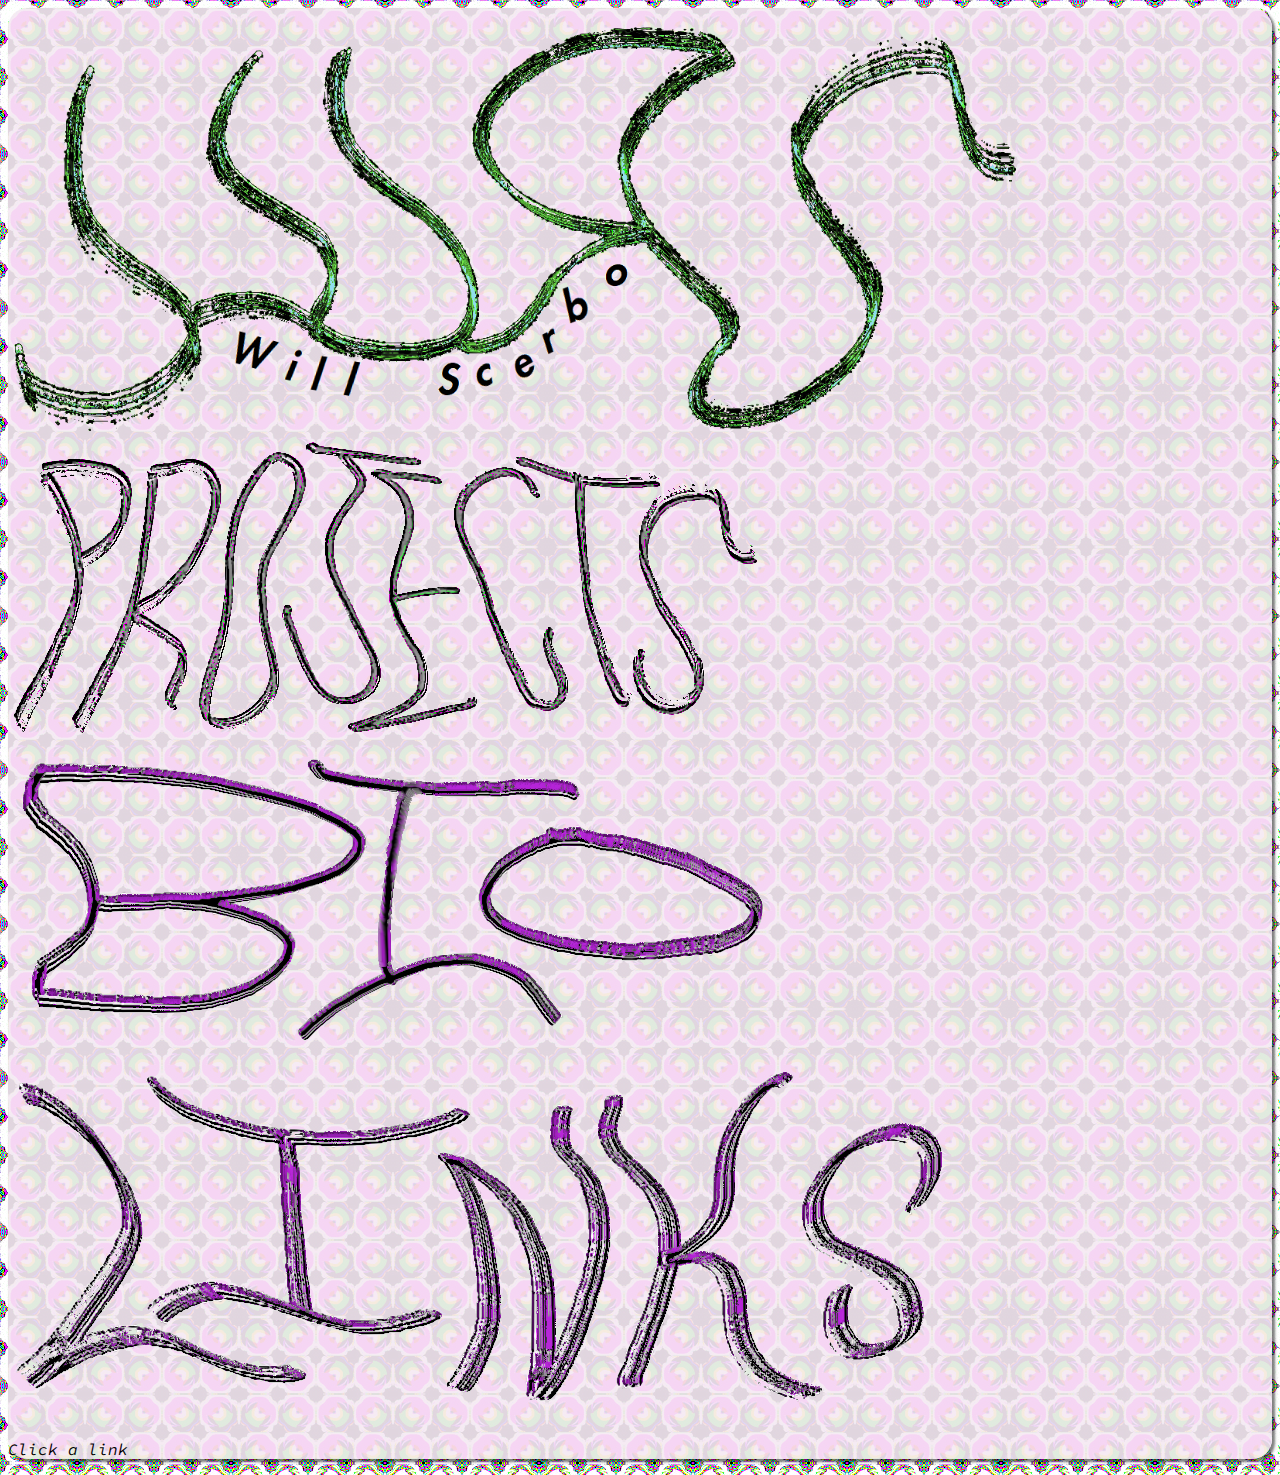
<file: index.html>
<!doctype html>
<html lang="en">
  <head>
    <!-- Required meta tags -->
    <meta charset="utf-8">
    <meta name="viewport" content="width=device-width, initial-scale=1, shrink-to-fit=no">
    <link href="https://fonts.googleapis.com/css2?family=Source+Code+Pro&display=swap" rel="stylesheet">
    <!-- Bootstrap CSS -->
    <link rel="stylesheet" href="https://stackpath.bootstrapcdn.com/bootstrap/4.5.0/css/bootstrap.min.css" integrity="sha384-9aIt2nRpC12Uk9gS9baDl411NQApFmC26EwAOH8WgZl5MYYxFfc+NcPb1dKGj7Sk" crossorigin="anonymous">
      <link rel="stylesheet" href="stylesheet.css">
    <title>WRS</title>
  </head>
  <body>


<div class="maincontainer container pb-4">
  <div class="row" id = "headerimg"><img class = "headerimg img-fluid mx-auto" src="resources/wrslogo.png" alt="WRS"></div>
  <div class="row navlinks ">
    <div class="col"> <img id = "music-img" class = "infolink img-fluid" src="resources/musiclogo.png" alt="projects"></div>
    <div class="col"> <img id = "bio-img" class = "infolink img-fluid" src="resources/biologo.png" alt="biography"></div>
    <div class="col"> <img id = "links-img" class = "infolink img-fluid" src="resources/linkslogo.png" alt="links"></div>
</div>

  <div class="albumarea mb-5"> 
    <div class="container subcontainer">
      <div class="row">
          <img class = "img-fluid mb-2 mx-auto" style = "max-width: 350px; margin-top: 2rem;"  src="resources/webdev.png" alt="web development">
      </div>
      <div class="webdevinfo row mx-auto">
          <p>This space is for posting projects related to web dev.</p><br />
          <p><a href = "https://dockofthebayseafood.com/#/"><strong>Dock of the Bay Seafood</strong></a>: This is a site I made for a local crab business in Anne Arundel County, MD. Built using create-react-app.</p><br />
          <p> </p><br />
          <p><a href="https://wrs410.github.io/Bandcampclone/"><strong>Bandcamp Clone</strong></a>: I made a recreation of my favorite website's desktop site - Bandcamp.</p><br />
          <p> </p><br />
          <p><a href="http://curricular-client.s3-website-us-east-1.amazonaws.com/"><strong>Curricular Coffee</strong></a>: MERN stack application built for COSC 617 Advanced Web Development at Towson. I helped build the frontend using React. My other group members worked on the backend using Nest.js and MongoDB.</p> <br />
          <p> </p><br />
          <p>For examples of work at my jobs, you can visit the <a href="https://adtrial.org">S-CitAD clinical trial site</a> or <a href="https://www.newmarkethealth.com/about-us">one of NewMarket's brands' sites</a>.</p>
      </div>
      <div class="row">
           <img class = "img-fluid mt-2 mx-auto" style = "max-width: 350px; margin-bottom: 1rem;" src="resources/albumsheader.png" alt="albums">
      </div>

      <div class="chag row mx-auto">
       <h4 style = "font-family: 'Source Code Pro', monospace;">Club Chag</h4>
       <p style = "font-family: 'Source Code Pro', monospace;">I currently co-host a <a href = "https://www.twitch.tv/chagrecords">Twitch DJ stream series</a> with a few of my friends called <strong><em>Club Chag</em></strong>. We stream a couple times a month on the weekends. We cater to the online crowd and play a variety of genres of music, mainly electronic and club-focused material.</p>

       <h4 style = "font-family: 'Source Code Pro', monospace;">Choking Boys</h4>
       <p style = "font-family: 'Source Code Pro', monospace;">I currently play synthesizer in the Baltimore-based noise rock band Choking Boys. More info soon - we have no recorded music yet.</p>

      </div>
      <div class="row">
        <h4 style = "font-family: 'Source Code Pro', monospace;">Original Music</h4>
      </div>
      <div class="row">
       
        <div class="col-md">
            <div class="card" >
              <img class="card-img-top albumpic img-fluid" src="resources/a3716174761_16.jpg" alt="Zone 2 Album Cover">
              <div class="card-body">
                <p class="card-text"><strong>ZONE 2 (2020)</strong></p>
                <p class="card-text albumdescription">
                  The newest WRS album. I wrote most of these songs in early-to-mid 2019 and polished them throughout late 2019 and early 2020. COVID-19 gave me the chance to finish all of them in the Spring of 2020. 
                  <ul class = "albumlist">
                    <li><a target="_blank" href='https://wrswrswrswrs.bandcamp.com/album/zone-2'>Bandcamp</a></li>
                    <li><a target="_blank" href='https://open.spotify.com/album/1TZGC6lgw8mI4FFddlx8el?si=YhaK6ojgRdCnRzP0Tu4ncA'>Spotify</a></li>
                  </ul>
                </p>
              </div>
            </div>
        </div>
        <div class="col-md">
            <div class="card" >
              <img class="card-img-top albumpic img-fluid" src="resources/a4074389638_16.jpg" alt="Zone Album cover">
              <div class="card-body">
                <p class="card-text"><strong>ZONE (2018)</strong></p>
                <p class="card-text albumdescription">
                  The first WRS album where I primarily used a DAW (Ableton, to be specific). I like to think of ZONE as my first attempt at pop songwriting, where the lyrics aren't just found poetry like on Hilbert. 
                  <ul class = "albumlist">
                    <li><a target="_blank" href='https://wrswrswrswrs.bandcamp.com/album/zone'>Bandcamp</a></li>
                    <li><a target="_blank" href='https://open.spotify.com/album/77rXLSxHmZjmJZNe1tvgxP?si=Nxt9x_2wQlOjpr5T9Gfl_A'>Spotify</a></li>
                  </ul>
                </p>
              </div>
            </div>
        </div>
        <div class="col-md">
            <div class="card" >
              <img class="card-img-top albumpic img-fluid" src="resources/a1177908590_16.jpg" alt="Hilbert album cover">
              <div class="card-body">
                <p class="card-text"><strong>HILBERT (2016)</strong></p>
                <p class="card-text albumdescription">
                  Songs I wrote in freshman-sophomore year of college. I played these at house shows and elsewhere. Written with two KORG Microsamplers, a Kawai K3 synthesizer, and a Novation KS4 synthesizer. Lo-fi and proud. 
                  <ul class = "albumlist">
                    <li><a target="_blank" href='https://wrswrswrswrs.bandcamp.com/album/hilbert'>Bandcamp</a></li>
                    <li><a target="_blank" href='https://open.spotify.com/album/7ABpkstXEDHtXaLNmbnzBV?si=IW-YMIk8S-OoIEOxO34ytw'>Spotify</a></li>
                  </ul>
                </p>
              </div>
            </div>
        </div>
                
      </div>
      <div class="row">
        <img src = "resources/backbutton.png" style = "cursor: pointer; max-width: 125px" alt = "back button" class = "img-responsive mx-auto closeme mt-5">
      </div>
  </div>
</div>

<div class="bioarea">
  <div class="container">
    <div class="row">
      <div class="d-none d-md-block col-md-4"><img src="resources/3dwill.png" alt="my face" class="img-fluid mx-auto"></div>
      <div class="col-md-8">
        <p id = "topbio" class = "bio-p"><strong>Welcome to my personal site!</strong> I'm Will, a hobbyist musician and programmer based in Baltimore, MD. </p>
        <p class = "bio-p"> </p>
        <p class = "bio-p">I currently work as a Research Data Coordinator at Johns Hopkins University's Bloomberg School of Public Health, and previously worked for 3 years at NewMarket Group in Baltimore, Maryland. I got my B.S. in Applied Mathematics/Statistics with a second major in Mathematics from Johns Hopkins University in Spring 2018, and I am currently pursuing a part-time M.S. in Computer Science from Towson University.</p>
        <p class = "bio-p"><strong>Contact:</strong> I have all my info in the "Contact" tab above. Peace! ☮️</p>
    </div>
      <img src="resources/3dwill.png" alt="my face" class="d-none d-xs-block d-sm-block d-md-none img-fluid mx-auto">
    </div>
    <div class="row">
      <img src = "resources/backbutton.png" style = "cursor: pointer; max-width: 125px" alt = "back button" class = "img-responsive mx-auto closeme mt-5">
    </div>  
  </div>
</div>



<div class = "linksarea">
  <div class = "container">
    <div class = "row mb-3" style = "text-align:center">
      <div class="link-section-link col-md mx-auto">
        <a target = "_blank" href='https://github.com/wrs410'><img class = "img-fluid" src = "resources/githubpic.png" alt = ""/></a>
      </div>
      <div class="link-section-link col-md mx-auto">
        <a target = "_blank" href='https://www.linkedin.com/in/will-scerbo-b9b921119/'><img class = "img-fluid" src = "resources/linkedinpic.png" alt = ""/></a>
      </div>
      <div class="link-section-link col-md mx-auto">
        <a target = "_blank" href='mailto:will.scerbo.789@gmail.com'><img class = "img-fluid" src = "resources/emailpic.png" alt = ""/></a>
      </div>
      <div class="link-section-link col-md mx-auto">
        <a target = "_blank" href='https://wrswrswrswrs.bandcamp.com'><img class = "img-fluid" src = "resources/bandcamppic.png" alt = ""/></a>
      </div>
      <div class="link-section-link col-md mx-auto">
        <a target = "_blank" href='https://soundcloud.com/wrswrswrswrs'><img class = "img-fluid" src = "resources/soundcloudpic.png" alt = ""/></a>
      </div>
    </div>
    <div class="row">
      <img src = "resources/backbutton.png" style = "cursor: pointer; max-width: 125px" alt = "back button" class = "img-responsive mx-auto closeme mt-5">
    </div>   
  </div>
</div>


  <div id = "footer-message" class="row">
    <p class = "mx-auto" ><i>Click a link</i></p>
  </div>

</div>


    <!-- Optional JavaScript -->
    <!-- jQuery first, then Popper.js, then Bootstrap JS -->
    <script src="https://code.jquery.com/jquery-3.5.1.slim.min.js" integrity="sha384-DfXdz2htPH0lsSSs5nCTpuj/zy4C+OGpamoFVy38MVBnE+IbbVYUew+OrCXaRkfj" crossorigin="anonymous"></script>
    <script src="https://cdn.jsdelivr.net/npm/popper.js@1.16.0/dist/umd/popper.min.js" integrity="sha384-Q6E9RHvbIyZFJoft+2mJbHaEWldlvI9IOYy5n3zV9zzTtmI3UksdQRVvoxMfooAo" crossorigin="anonymous"></script>
    <script src="https://stackpath.bootstrapcdn.com/bootstrap/4.5.0/js/bootstrap.min.js" integrity="sha384-OgVRvuATP1z7JjHLkuOU7Xw704+h835Lr+6QL9UvYjZE3Ipu6Tp75j7Bh/kR0JKI" crossorigin="anonymous"></script>
  <script>
    let width = (window.innerWidth > 0) ? window.innerWidth : screen.width;
    console.log(width);
    $("#music-img").click(function() {
      if (width >= 720) {
        $(".infolink").addClass("infolink-shrink");
        $(".headerimg").addClass("headerimg-shrink");
        $(".navlinks").addClass("navlinks-shrink");
        $(".subcontainer").addClass("subcontainer-adjust");
      }
      $(".bioarea").hide();
      $(".linksarea").hide();
      $(".albumarea").css('display', 'flex');
      $(".albumarea").addClass("albumarea-up");
      $('#footer-message').hide();
    });

    $("#bio-img").click(function() {
      if (width >= 720) {
        $(".infolink").addClass("infolink-shrink");
        $(".headerimg").addClass("headerimg-shrink");
        $(".navlinks").addClass("navlinks-shrink");
        $(".bioarea").addClass("subcontainer-adjust");
      }
      $(".albumarea").hide();
      $(".linksarea").hide();
      $(".bioarea").css('display', 'flex');
      $(".bioarea").addClass("bioarea-up");
      $('#footer-message').hide();
    });

    $("#links-img").click(function() {
      if (width >= 720) {
        $(".infolink").addClass("infolink-shrink");
        $(".headerimg").addClass("headerimg-shrink");
        $(".navlinks").addClass("navlinks-shrink");
        $(".subcontainer").addClass("subcontainer-adjust");
      }
      $(".albumarea").hide();
      $(".bioarea").hide();
      $(".linksarea").css('display', 'flex');
      $(".linksarea").addClass("linksarea-up");
      $('#footer-message').hide();
    });

    $(".closeme").click(function() {
      if (width >= 720) {
        $(".infolink").removeClass("infolink-shrink");
        $(".headerimg").removeClass("headerimg-shrink");
        $(".navlinks").removeClass("navlinks-shrink");
      }
      $(".subcontainer").removeClass("subcontainer-adjust");
      $(".albumarea").hide();
      $(".bioarea").hide();
      $(".linksarea").hide();
      $('#footer-message').show();
    })
  </script>
  </body>

</html>
</file>
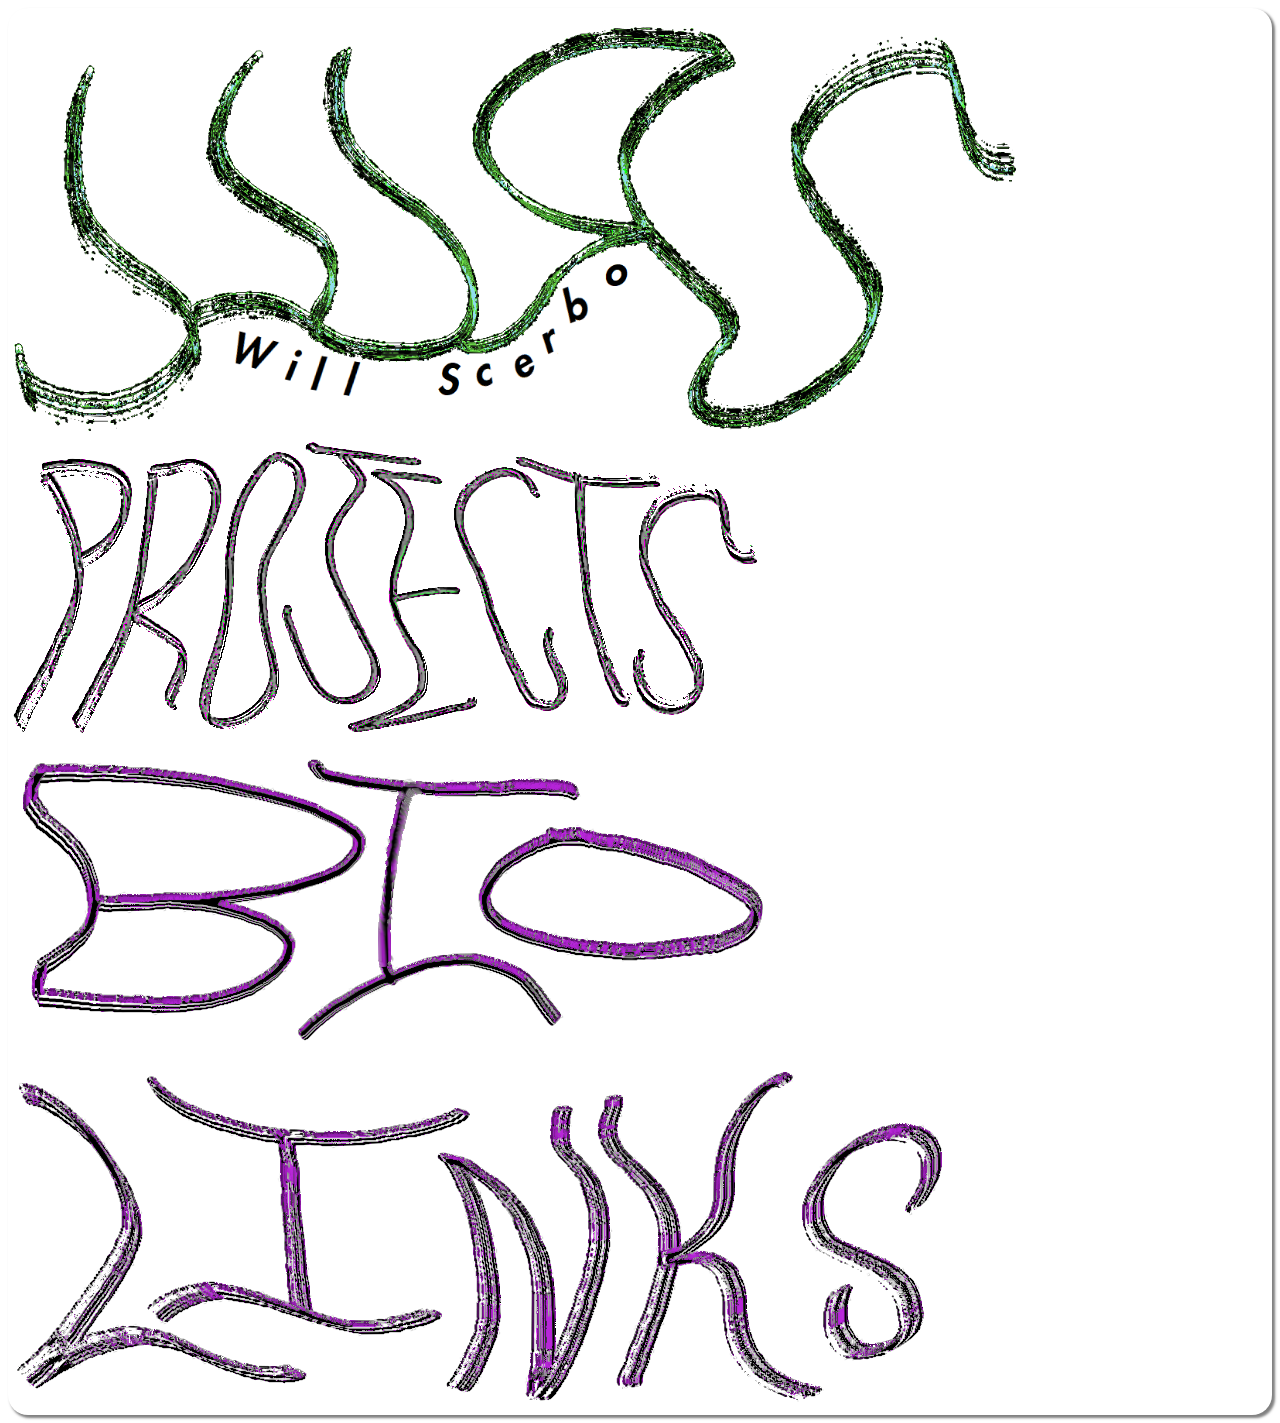
<file: html/index.html>
<!doctype html>
<html lang="en">
  <head>
    <!-- Required meta tags -->
    <meta charset="utf-8">
    <meta name="viewport" content="width=device-width, initial-scale=1, shrink-to-fit=no">
    <link href="https://fonts.googleapis.com/css2?family=Source+Code+Pro&display=swap" rel="stylesheet">
    <!-- Bootstrap CSS -->
    <link rel="stylesheet" href="https://stackpath.bootstrapcdn.com/bootstrap/4.5.0/css/bootstrap.min.css" integrity="sha384-9aIt2nRpC12Uk9gS9baDl411NQApFmC26EwAOH8WgZl5MYYxFfc+NcPb1dKGj7Sk" crossorigin="anonymous">
      <link rel="stylesheet" href="../css/stylesheet.css">
    <title>WRS</title>
  </head>
  <body>


<div class="maincontainer container pb-4">
  <div class="row" id = "headerimg"><img class = "headerimg img-fluid mx-auto" src="../resources/wrslogo.png" alt="WRS"></div>
  <div class="row navlinks ">
    <div class="col"> <img id = "music-img" class = "infolink img-fluid" src="../resources/musiclogo.png" alt=""></div>
    <div class="col"> <img id = "bio-img" class = "infolink img-fluid" src="../resources/biologo.png" alt=""></div>
    <div class="col"> <img id = "links-img" class = "infolink img-fluid" src="../resources/linkslogo.png" alt=""></div>
</div>

  <div class="albumarea mb-5"> 
    <div class="container">
      <div class="row">
          <img class = "img-fluid mb-2 mx-auto" style = "max-width: 350px"  src="../resources/webdev.png" alt="">
      </div>
      <div class="webdevinfo row mx-auto">
          <p>I currently work as a self-taught junior front-end web developer. I'm reserving this space on my site for posting future projects related to my web dev studies. I'll probably post a "listening catalogue" project I've been working on in React here whenever I get around to finishing it. </p>
      </div>
      <div class="row">
           <img class = "img-fluid mt-2 mx-auto" style = "max-width: 350px" src="../resources/albumsheader.png" alt="">
      </div>
      <div class="row">
        <div class="col">
            <div class="card" >
              <img class="card-img-top albumpic img-fluid" src="../resources/a3716174761_16.jpg" alt="Card image cap">
              <div class="card-body">
                <p class="card-text"><strong>ZONE 2 (2020)</strong></p>
                <p class="card-text">
                  The newest WRS album. I wrote most of these songs in early-to-mid 2019 and polished them throughout late 2019 and early 2020. COVID-19 gave me the chance to finish all of them in the Spring of 2020. 
                  <ul class = "albumlist">
                    <li><a target="_blank" href='https://wrswrswrswrs.bandcamp.com/album/zone-2'>Bandcamp</a></li>
                    <li><a target="_blank" href='https://open.spotify.com/album/1TZGC6lgw8mI4FFddlx8el?si=YhaK6ojgRdCnRzP0Tu4ncA'>Spotify</a></li>
                  </ul>
                </p>
              </div>
            </div>
        </div>
        <div class="col">
            <div class="card" >
              <img class="card-img-top albumpic img-fluid" src="../resources/a4074389638_16.jpg" alt="Card image cap">
              <div class="card-body">
                <p class="card-text"><strong>ZONE (2018)</strong></p>
                <p class="card-text">
                  The first WRS album where I primarily used a DAW (Ableton, to be specific). I like to think of ZONE as my first attempt at pop songwriting, where the lyrics aren't just found poetry like on Hilbert. 
                  <ul class = "albumlist">
                    <li><a target="_blank" href='https://wrswrswrswrs.bandcamp.com/album/zone'>Bandcamp</a></li>
                    <li><a target="_blank" href='https://open.spotify.com/album/77rXLSxHmZjmJZNe1tvgxP?si=Nxt9x_2wQlOjpr5T9Gfl_A'>Spotify</a></li>
                  </ul>
                </p>
              </div>
            </div>
        </div>
        <div class="col">
            <div class="card" >
              <img class="card-img-top albumpic img-fluid" src="../resources/a1177908590_16.jpg" alt="Card image cap">
              <div class="card-body">
                <p class="card-text"><strong>HILBERT (2016)</strong></p>
                <p class="card-text">
                  Songs I wrote in freshman-sophomore year of college. I played these at house shows and elsewhere. Written with two KORG Microsamplers, a Kawai K3 synthesizer, and a Novation KS4 synthesizer. Lo-fi and proud. 
                  <ul class = "albumlist">
                    <li><a target="_blank" href='https://wrswrswrswrs.bandcamp.com/album/hilbert'>Bandcamp</a></li>
                    <li><a target="_blank" href='https://open.spotify.com/album/7ABpkstXEDHtXaLNmbnzBV?si=IW-YMIk8S-OoIEOxO34ytw'>Spotify</a></li>
                  </ul>
                </p>
              </div>
            </div>
        </div>
                
      </div>
      <div class="row">
        <button type="button" class="mx-auto closeme btn mt-5 btn-danger">Back to Home</button>
      </div>
  </div>
</div>


  <div class="row bioarea mb-5">
    <p>Bio Area</p>
  </div>

  <div class="row linksarea mb-5">
    <p>Links Area</p>
  </div>
    
</div>


    <!-- Optional JavaScript -->
    <!-- jQuery first, then Popper.js, then Bootstrap JS -->
    <script src="https://code.jquery.com/jquery-3.5.1.slim.min.js" integrity="sha384-DfXdz2htPH0lsSSs5nCTpuj/zy4C+OGpamoFVy38MVBnE+IbbVYUew+OrCXaRkfj" crossorigin="anonymous"></script>
    <script src="https://cdn.jsdelivr.net/npm/popper.js@1.16.0/dist/umd/popper.min.js" integrity="sha384-Q6E9RHvbIyZFJoft+2mJbHaEWldlvI9IOYy5n3zV9zzTtmI3UksdQRVvoxMfooAo" crossorigin="anonymous"></script>
    <script src="https://stackpath.bootstrapcdn.com/bootstrap/4.5.0/js/bootstrap.min.js" integrity="sha384-OgVRvuATP1z7JjHLkuOU7Xw704+h835Lr+6QL9UvYjZE3Ipu6Tp75j7Bh/kR0JKI" crossorigin="anonymous"></script>
  <script>
    let width = (window.innerWidth > 0) ? window.innerWidth : screen.width;
    console.log(width);
    $("#music-img").click(function() {
      if (width >= 720) {
        $(".infolink").addClass("infolink-shrink");
        $(".headerimg").addClass("headerimg-shrink");
        $(".navlinks").addClass("navlinks-shrink");
      }
      $(".bioarea").hide();
      $(".linksarea").hide();
      $(".albumarea").css('display', 'flex');
      $(".albumarea").addClass("albumarea-up");
    });

    $("#bio-img").click(function() {
      if (width >= 720) {
        $(".infolink").addClass("infolink-shrink");
        $(".headerimg").addClass("headerimg-shrink");
        $(".navlinks").addClass("navlinks-shrink");
      }
      $(".albumarea").hide();
      $(".linksarea").hide();
      $(".bioarea").css('display', 'flex');
      $(".bioarea").addClass("bioarea-up");
    });



    $(".closeme").click(function() {
      if (width >= 720) {
        $(".infolink").addClass("infolink-shrink");
        $(".headerimg").addClass("headerimg-shrink");
        $(".navlinks").addClass("navlinks-shrink");
      }
      $(".albumarea").hide();
    })
  </script>
  </body>

</html>
</file>
<file: stylesheet.css>
@keyframes fadein {
  from {
    opacity: 0; }
  to {
    opacity: 1; } }
.albumarea {
  display: none;
  -webkit-transition: -webkit-transform 0.4s;
  transition: transform 0.4s; }
  .albumarea-up {
    -webkit-transition: -webkit-transform 0.4s;
    transition: transform 0.4s;
    animation: fadein 1s; }
    @media screen and (max-width: 540px) {
      .albumarea-up {
        transform: translateY(20px); } }
    @media screen and (min-width: 540px) and (max-width: 720px) {
      .albumarea-up {
        transform: translateY(10px); } }
    @media screen and (min-width: 720px) and (max-width: 767px) {
      .albumarea-up {
        transform: translateY(-2%); } }
    @media screen and (min-width: 768px) and (max-width: 960px) {
      .albumarea-up {
        transform: translateY(-6%); } }
    @media screen and (min-width: 960px) and (max-width: 991px) {
      .albumarea-up {
        transform: translateY(-6%); } }
    @media screen and (min-width: 992px) and (max-width: 1050px) {
      .albumarea-up {
        transform: translateY(-10%); } }
    @media screen and (min-width: 1051px) {
      .albumarea-up {
        transform: translateY(-13%); } }

.bioarea {
  display: none;
  -webkit-transition: -webkit-transform 0.4s;
  transition: transform 0.4s; }
  .bioarea-up {
    -webkit-transition: -webkit-transform 0.4s;
    transition: transform 0.4s;
    animation: fadein 1s; }
    @media screen and (max-width: 540px) {
      .bioarea-up {
        transform: translateY(20px); } }
    @media screen and (min-width: 540px) and (max-width: 720px) {
      .bioarea-up {
        transform: translateY(20px); } }
    @media screen and (min-width: 720px) and (max-width: 960px) {
      .bioarea-up {
        transform: translateY(-2%); } }
    @media screen and (min-width: 960px) and (max-width: 1050px) {
      .bioarea-up {
        transform: translateY(-10%); } }
    @media screen and (min-width: 1051px) {
      .bioarea-up {
        transform: translateY(-20%); } }

.linksarea {
  display: none;
  -webkit-transition: -webkit-transform 0.4s;
  transition: transform 0.4s; }
  @media screen and (min-width: 1000px) {
    .linksarea {
      margin-top: -7.5%; } }
  .linksarea-up {
    -webkit-transition: -webkit-transform 0.4s;
    transition: transform 0.4s;
    animation: fadein 1s; }
    @media screen and (max-width: 540px) {
      .linksarea-up {
        transform: translateY(20px); } }
    @media screen and (min-width: 540px) and (max-width: 720px) {
      .linksarea-up {
        transform: translateY(20px); } }
    @media screen and (min-width: 720px) and (max-width: 960px) {
      .linksarea-up {
        transform: translateY(-2%); } }
    @media screen and (min-width: 960px) and (max-width: 1050px) {
      .linksarea-up {
        transform: translateY(-10%); } }
    @media screen and (min-width: 1051px) {
      .linksarea-up {
        transform: translateY(-13%); } }

.subcontainer-adjust {
  margin-bottom: -10%; }

.webdevinfo p {
  font-family: 'Source Code Pro', monospace; }

.card {
  border-radius: 15px;
  background-image: url("resources/background-tile.png"); }

.card-text {
  font-family: 'Source Code Pro', monospace; }

.albumlist li a {
  font-family: 'Source Code Pro', monospace; }

@media screen and (min-width: 540px) and (max-width: 720px) {
  .albumdescription {
    transform: translateY(20px); } }

.albumlist li:first-child {
  padding-bottom: 5px;
  list-style-image: url("resources/bandcamplogo.png"); }

.albumlist li:last-child {
  margin-top: 10px;
  list-style-image: url("resources/spotifylogo.png"); }

.albumpic {
  border-radius: 15px; }

.bio-p {
  font-family: 'Source Code Pro', monospace; }

#topbio {
  margin-top: 10%; }
  @media screen and (min-width: 960px) {
    #topbio {
      margin-top: 5%; } }

.closeme {
  max-height: 50px;
  font-family: 'Source Code Pro', monospace;
  font-color: black; }

.link-section-link h4 {
  font-family: 'Source Code Pro', monospace;
  font-color: black; }
.link-section-link a {
  font-family: 'Source Code Pro', monospace;
  font-color: black; }

.headerimg {
  max-width: 80%;
  -webkit-transition: -webkit-transform 0.4s;
  transition: transform 0.4s;
  -webkit-transform: scale(1);
  transform: scale(1); }
  .headerimg-shrink {
    -webkit-transition: -webkit-transform 0.4s;
    transition: transform 0.4s;
    -webkit-transform: scale(0.6);
    transform: scale(0.6) translateY(-30%); }

.navlinks {
  -webkit-transition: -webkit-transform 0.4s;
  transition: transform 0.4s;
  -webkit-transform: scale(1);
  transform: scale(1); }
  .navlinks-shrink {
    -webkit-transition: -webkit-transform 0.4s;
    transition: transform 0.4s;
    -webkit-transform: scale(0.7) translateY(-160%);
    transform: scale(0.7) translateY(-160%); }

.col:nth-of-type(1) > .infolink {
  -webkit-transition: -webkit-transform 0.4s;
  transition: transform 0.4s; }
.col:nth-of-type(1) > .infolink-shrink {
  -webkit-transition: -webkit-transform 0.4s;
  transition: transform 0.4s;
  transform: rotate(7.5deg); }
.col:nth-of-type(3) > .infolink {
  -webkit-transition: -webkit-transform 0.4s;
  transition: transform 0.4s; }
.col:nth-of-type(3) > .infolink-shrink {
  -webkit-transition: -webkit-transform 0.4s;
  transition: transform 0.4s;
  transform: rotate(-7.5deg); }

@keyframes animatedBackground {
  from {
    background-position: 0 20%; }
  to {
    background-position: 100% 20%; } }
body {
  background-image: url("resources/bgtile2.png");
  background-position: 0px 0px; }

.maincontainer {
  box-shadow: 2.5px 2.5px 2.5px rgba(0, 0, 0, 0.5);
  background-image: url("resources/background-tile.png"); }
  @media screen and (min-width: 600px) {
    .maincontainer {
      border-radius: 20px; } }

#footer-message {
  margin-top: 1.5rem; }
  #footer-message p {
    font-family: 'Source Code Pro', monospace; }

/*# sourceMappingURL=stylesheet.css.map */
</file>
<file: css/stylesheet.css>
@keyframes fadein {
  from {
    opacity: 0; }
  to {
    opacity: 1; } }
.albumarea {
  display: none;
  -webkit-transition: -webkit-transform 0.4s;
  transition: transform 0.4s; }
  .albumarea-up {
    -webkit-transition: -webkit-transform 0.4s;
    transition: transform 0.4s;
    animation: fadein 1s; }
    @media screen and (max-width: 540px) {
      .albumarea-up {
        transform: translateY(20px); } }
    @media screen and (min-width: 540px) and (max-width: 720px) {
      .albumarea-up {
        transform: translateY(20px); } }
    @media screen and (min-width: 720px) and (max-width: 960px) {
      .albumarea-up {
        transform: translateY(20px); } }
    @media screen and (min-width: 720px) and (max-width: 960px) {
      .albumarea-up {
        transform: translateY(-20%); } }
    @media screen and (min-width: 960px) and (max-width: 1050px) {
      .albumarea-up {
        transform: translateY(25%); } }
    @media screen and (min-width: 1051px) {
      .albumarea-up {
        transform: translateY(-13%); } }

.bioarea {
  display: none;
  -webkit-transition: -webkit-transform 0.4s;
  transition: transform 0.4s; }
  .bioarea-up {
    -webkit-transition: -webkit-transform 0.4s;
    transition: transform 0.4s;
    transform: translateY(-30%);
    animation: fadein 1s; }

.linksarea {
  display: none;
  -webkit-transition: -webkit-transform 0.4s;
  transition: transform 0.4s; }
  .linksarea-up {
    -webkit-transition: -webkit-transform 0.4s;
    transition: transform 0.4s;
    transform: translateY(-30%);
    animation: fadein 1s; }

.webdevinfo p {
  font-family: 'Source Code Pro', monospace; }

.card {
  border-radius: 15px;
  background-image: url("C:/Users/Will Scerbo/Desktop/WRS Site/resources/background-tile.png"); }

.card-text {
  font-family: 'Source Code Pro', monospace; }

.albumlist li a {
  font-family: 'Source Code Pro', monospace; }

.albumlist li:first-child {
  padding-bottom: 5px;
  list-style-image: url("C:/Users/Will Scerbo/Desktop/WRS Site/resources/bandcamplogo.png"); }

.albumlist li:last-child {
  margin-top: 10px;
  list-style-image: url("C:/Users/Will Scerbo/Desktop/WRS Site/resources/spotifylogo.png"); }

.albumpic {
  border-radius: 15px; }

.closeme {
  max-height: 50px;
  font-family: 'Source Code Pro', monospace;
  font-color: black; }

.headerimg {
  max-width: 80%;
  -webkit-transition: -webkit-transform 0.4s;
  transition: transform 0.4s;
  -webkit-transform: scale(1);
  transform: scale(1); }
  .headerimg-shrink {
    -webkit-transition: -webkit-transform 0.4s;
    transition: transform 0.4s;
    -webkit-transform: scale(0.6);
    transform: scale(0.6) translateY(-30%); }

.navlinks {
  -webkit-transition: -webkit-transform 0.4s;
  transition: transform 0.4s;
  -webkit-transform: scale(1);
  transform: scale(1); }
  .navlinks-shrink {
    -webkit-transition: -webkit-transform 0.4s;
    transition: transform 0.4s;
    -webkit-transform: scale(0.7) translateY(-160%);
    transform: scale(0.7) translateY(-160%); }

.col:nth-of-type(1) > .infolink {
  -webkit-transition: -webkit-transform 0.4s;
  transition: transform 0.4s; }
.col:nth-of-type(1) > .infolink-shrink {
  -webkit-transition: -webkit-transform 0.4s;
  transition: transform 0.4s;
  transform: rotate(7.5deg); }
.col:nth-of-type(3) > .infolink {
  -webkit-transition: -webkit-transform 0.4s;
  transition: transform 0.4s; }
.col:nth-of-type(3) > .infolink-shrink {
  -webkit-transition: -webkit-transform 0.4s;
  transition: transform 0.4s;
  transform: rotate(-7.5deg); }

@keyframes animatedBackground {
  from {
    background-position: 0 20%; }
  to {
    background-position: 100% 20%; } }
body {
  background-image: url("C:/Users/Will Scerbo/Desktop/WRS Site/resources/bgtile2.png");
  background-position: 0px 0px; }

.maincontainer {
  box-shadow: 2.5px 2.5px 2.5px rgba(0, 0, 0, 0.5);
  background-image: url("C:/Users/Will Scerbo/Desktop/WRS Site/resources/background-tile.png"); }
  @media screen and (min-width: 600px) {
    .maincontainer {
      border-radius: 20px; } }

/*# sourceMappingURL=stylesheet.css.map */
</file>
